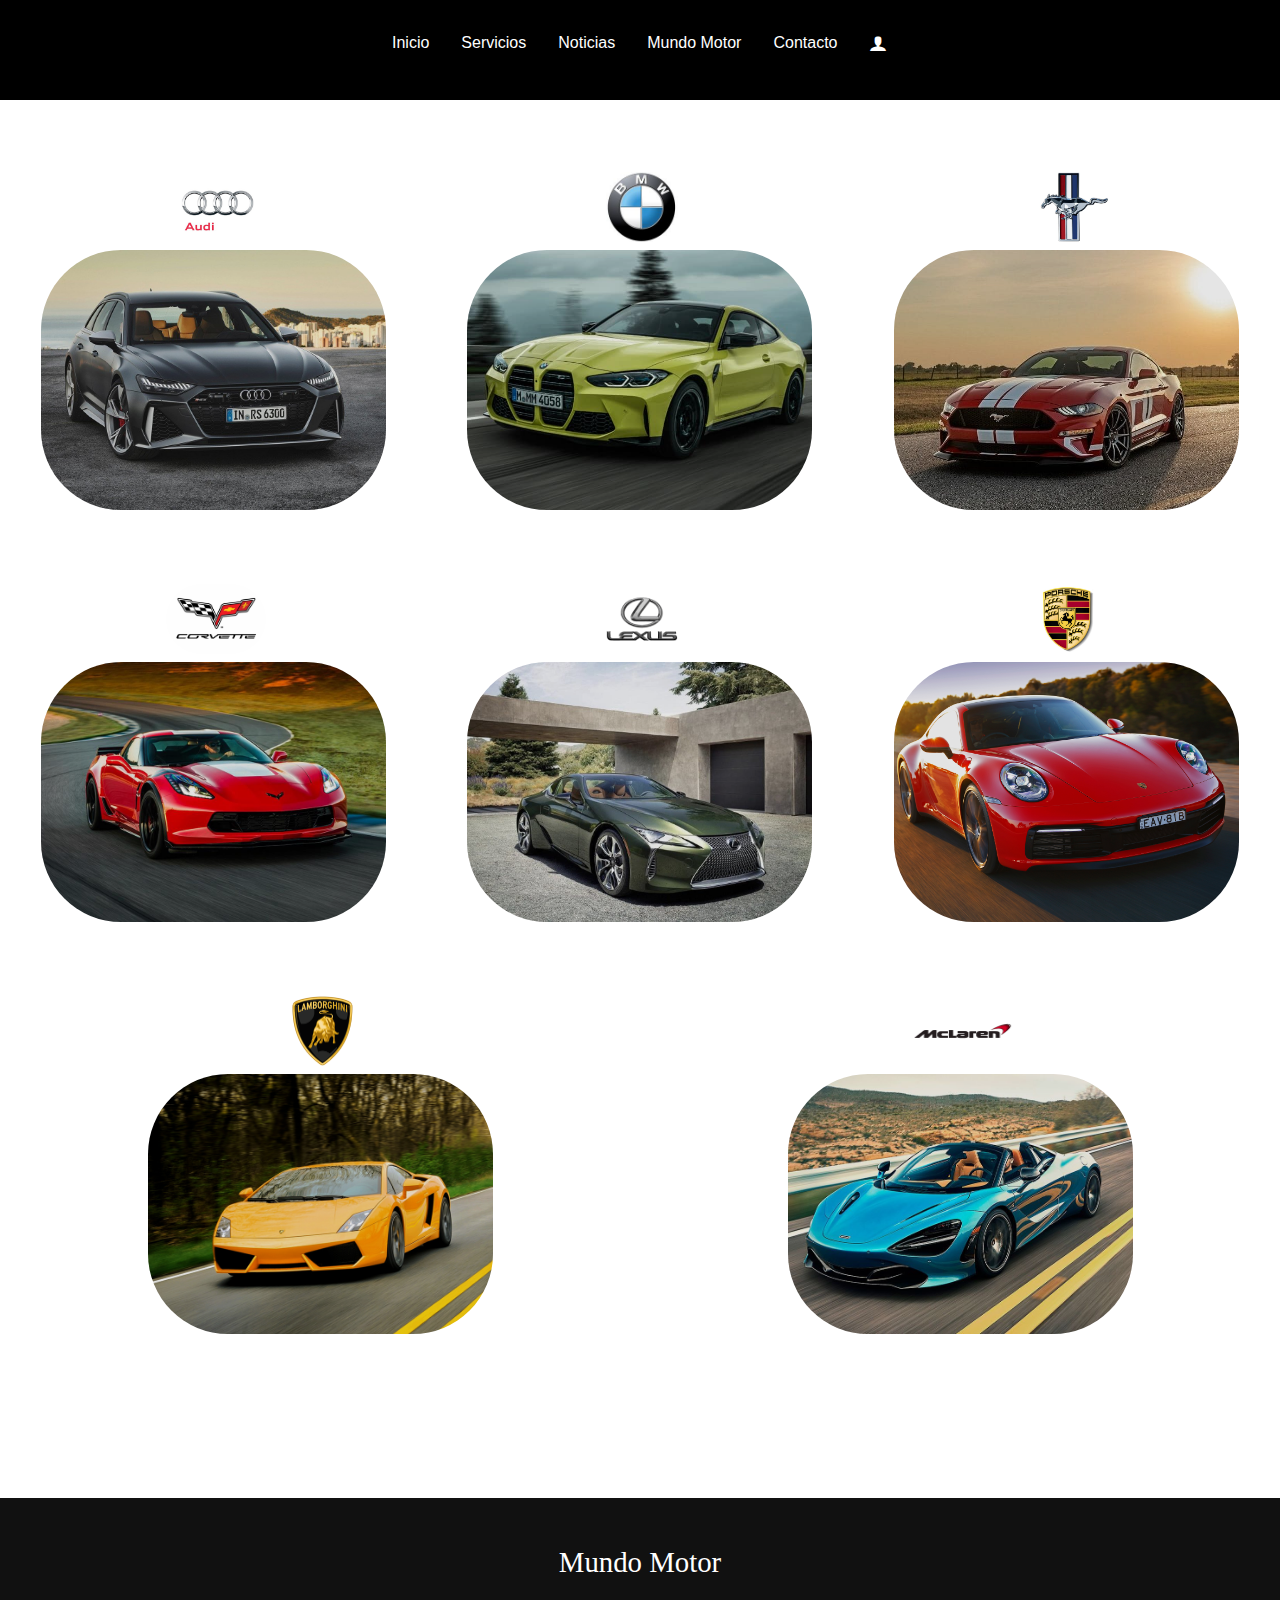
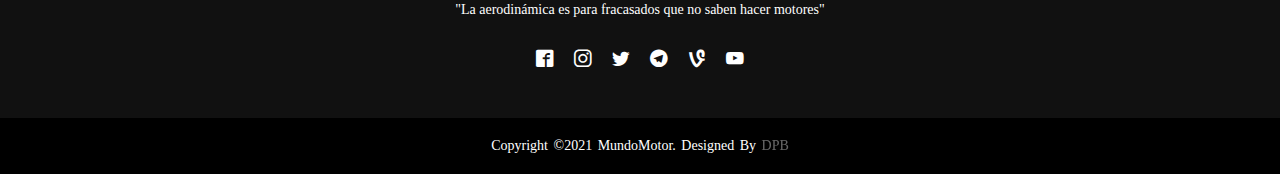
<file: index.html>
<!doctype html>
<html lang="es">
<head>

  <link rel="icon" type="image/png"  href="src/icon.png">

  <!-- Required meta tags -->
  <meta charset="utf-8">
  <meta name="viewport" content="width=device-width, initial-scale=1">

  <!-- Bootstrap CSS -->
  <link href="https://cdn.jsdelivr.net/npm/bootstrap@5.0.0-beta2/dist/css/bootstrap.min.css" rel="stylesheet" integrity="sha384-BmbxuPwQa2lc/FVzBcNJ7UAyJxM6wuqIj61tLrc4wSX0szH/Ev+nYRRuWlolflfl" crossorigin="anonymous">
  
  <link rel="stylesheet" href="styles.css" type="text/css"/>
  <link rel="stylesheet" href="styles_icons.css" type="text/css"/>
 
  <title>Mundo Motor</title>

</head>
<body>
  <!-- Bootstrap Bundle with Popper -->
  <!--
  <script src="https://cdn.jsdelivr.net/npm/bootstrap@5.0.0-beta2/dist/js/bootstrap.bundle.min.js" integrity="sha384-b5kHyXgcpbZJO/tY9Ul7kGkf1S0CWuKcCD38l8YkeH8z8QjE0GmW1gYU5S9FOnJ0" crossorigin="anonymous"></script> -->

  <div id="pagina">
    <div id="superior">
      <br>
      <div id="header">
        <ul class="nav">
          <li><a href="">Inicio</a>
          <li><a href="">Servicios</a>
            <ul>
              <li><a href="">Alquiler</a></li>
              <li><a href="compra.html">Compra</a></li>
              <li><a href="">Subasta</a></li>
              <li><a href="">Exposición</a>
                <ul>
                  <li><a href="">Madrid</a></li>
                  <li><a href="">Barcelona</a></li>
                </ul>
              </li>
            </ul>
          </li>
          <li><a href="noticias.html">Noticias</a>
          <li><a href="">Mundo Motor</a>
            <ul>
              <li><a href="">Racing</a></li>
              <li><a href="">Exhibition</a></li>
            </ul>
          </li>
          <li><a href="contacto.html">Contacto</a></li>
          <li><a href="user.html"><span class = "icon icon-user"></span></a></li>
        </ul>
      </div>
    </div>
    
    <br><br><br><br>

    <div id="imgCont">
      <div class="imgResponsive">
        <div class="logoCoches">
          <img src="src/logoAudi.png"/>
        </div>
        <a href="">
        <img src="src/Audi.jpg"/> </a>
      </div>
      <div class="imgResponsive">
        <div class="logoCoches">
          <img src="src/logoBMW.jpg"/>
        </div>
        <a href="">
        <img src="src/BMW.jpg"/> </a>
      </div>
      <div class="imgResponsive">
        <div class="logoCoches">
          <img src="src/logoMustang.jpg"/>
        </div>
        <a href="">
        <img src="src/Ford-Mustang.jpg"/> </a>
      </div>
      <div class="imgResponsive">
        <div class="logoCoches">
          <img src="src/logoCorvette.jpg"/>
        </div>
        <a href="">
        <img src="src/Corvette.jpg"/> </a>
      </div>
      <div class="imgResponsive">
        <div class="logoCoches">
          <img src="src/logoLexus.png"/>
        </div>
        <a href="">
        <img src="src/Lexus.jpg"/> </a>
      </div>
      <div class="imgResponsive">
        <div class="logoCoches">
          <img src="src/logoPorche.jpg"/>
        </div>
        <a href="">
        <img src="src/Porche.jpg"/> </a>
      </div>
      <div class="imgResponsive">
        <div class="logoCoches">
          <img src="src/logoLamborghini.png"/>
        </div>
        <a href="">
        <img src="src/Lamborghini.jpg"/> </a>
      </div>
      <div class="imgResponsive">
        <div class="logoCoches">
          <img src="src/logoMcLaren.png"/>
        </div>
        <a href="">
        <img src="src/McLaren.jpg"/> </a>
      </div>
    </div>

    <br><br><br><br><br>
    <div id="inferior">
      <footer>
        <div class= "footer-content">
          <h1> Mundo Motor </h1>
          <p>"La aerodinámica es para fracasados que no saben hacer motores"</p>
          <ul class="redesSociales">
            <li><a href=""><i class="icon icon-facebook2"></i></a></li>
            <li><a href=""><i class="icon icon-instagram"></i></a></li>
            <li><a href=""><i class="icon icon-twitter"></i></a></li>
            <li><a href=""><i class="icon icon-telegram"></i></a></li>
            <li><a href=""><i class="icon icon-vine"></i></a></li>
            <li><a href=""><i class="icon icon-youtube"></i></a></li>
          </ul>
        </div>
        <div class="footer-bottom">
          <p>copyright &copy;2021 MundoMotor. designed by <span>DPB</span></p>
        </div>
      </footer>
    </div>
  </div>    
</body>
</html>
</file>
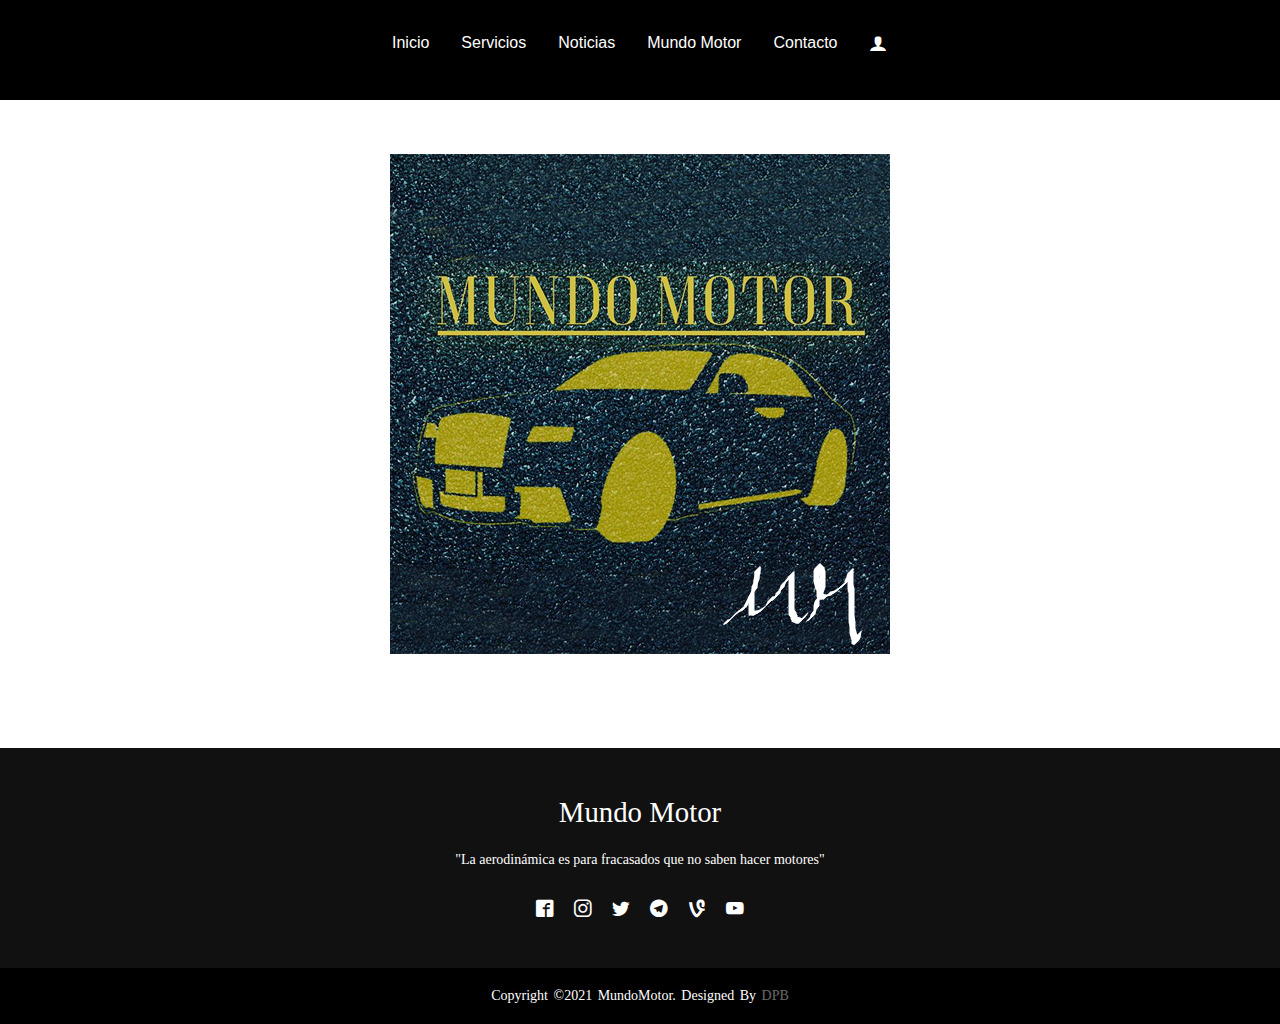
<file: contacto.html>
<!doctype html>
<html lang="es">
<head>

    <link rel="icon" type="image/png"  href="src/icon.png">

    <meta charset="utf-8">
    <meta name="viewport" content="width=device-width, initial-scale=1">

    <link href="https://cdn.jsdelivr.net/npm/bootstrap@5.0.0-beta2/dist/css/bootstrap.min.css" rel="stylesheet" integrity="sha384-BmbxuPwQa2lc/FVzBcNJ7UAyJxM6wuqIj61tLrc4wSX0szH/Ev+nYRRuWlolflfl" crossorigin="anonymous">
    
    <link rel="stylesheet" href="styles.css" type="text/css"/>
    <link rel="stylesheet" href="styles_icons.css" type="text/css"/>

    <title>Mundo Motor Contacto</title>
</head>
<body>
    <div id="pagina">
    	<div id="superior">
    		<br>
        	<div id="header">
	            <ul class="nav">
	              <li><a href="index.html">Inicio</a></li>
	              <li><a href="">Servicios</a>
	                <ul>
	                  <li><a href="">Alquiler</a></li>
	                  <li><a href="compra.html">Compra</a></li>
	                  <li><a href="">Subasta</a></li>
	                  <li><a href="">Exposición</a>
	                    <ul>
	                      <li><a href="">Madrid</a></li>
	                      <li><a href="">Barcelona</a></li>
	                    </ul>
	                  </li>
	                </ul>
	              </li>
	              <li><a href="noticias.html">Noticias</a>
	              <li><a href="">Mundo Motor</a>
	                <ul>
	                  <li><a href="">Racing</a></li>
	                  <li><a href="">Exhibition</a></li>
	                </ul>
	              </li>
	              <li><a href="">Contacto</a></li>
	              <li><a href="user.html"><span class = "icon icon-user"></span></a></li>
	            </ul>
          	</div>
        </div>
    	<br><br><br>
	    <div id="centroContacto">
	        <div class="iconHist"> 
	            <img src="src/icon.png"/>
	        </div>
	    </div>

	    <br><br><br><br><br>
	    <div id="inferior">
	      <footer>
	          <div class= "footer-content">
	            <h1> Mundo Motor </h1>
	            <p>"La aerodinámica es para fracasados que no saben hacer motores"</p>
	            <ul class="redesSociales">
	              <li><a href=""><i class="icon icon-facebook2"></i></a></li>
	              <li><a href=""><i class="icon icon-instagram"></i></a></li>
	              <li><a href=""><i class="icon icon-twitter"></i></a></li>
	              <li><a href=""><i class="icon icon-telegram"></i></a></li>
	              <li><a href=""><i class="icon icon-vine"></i></a></li>
	              <li><a href=""><i class="icon icon-youtube"></i></a></li>
	            </ul>
	          </div>
	          <div class="footer-bottom">
	            <p>copyright &copy;2021 MundoMotor. designed by <span>DPB</span></p>
	          </div>
	        </footer>
	    </div>
	</div>    
</body>
</html>
</file>
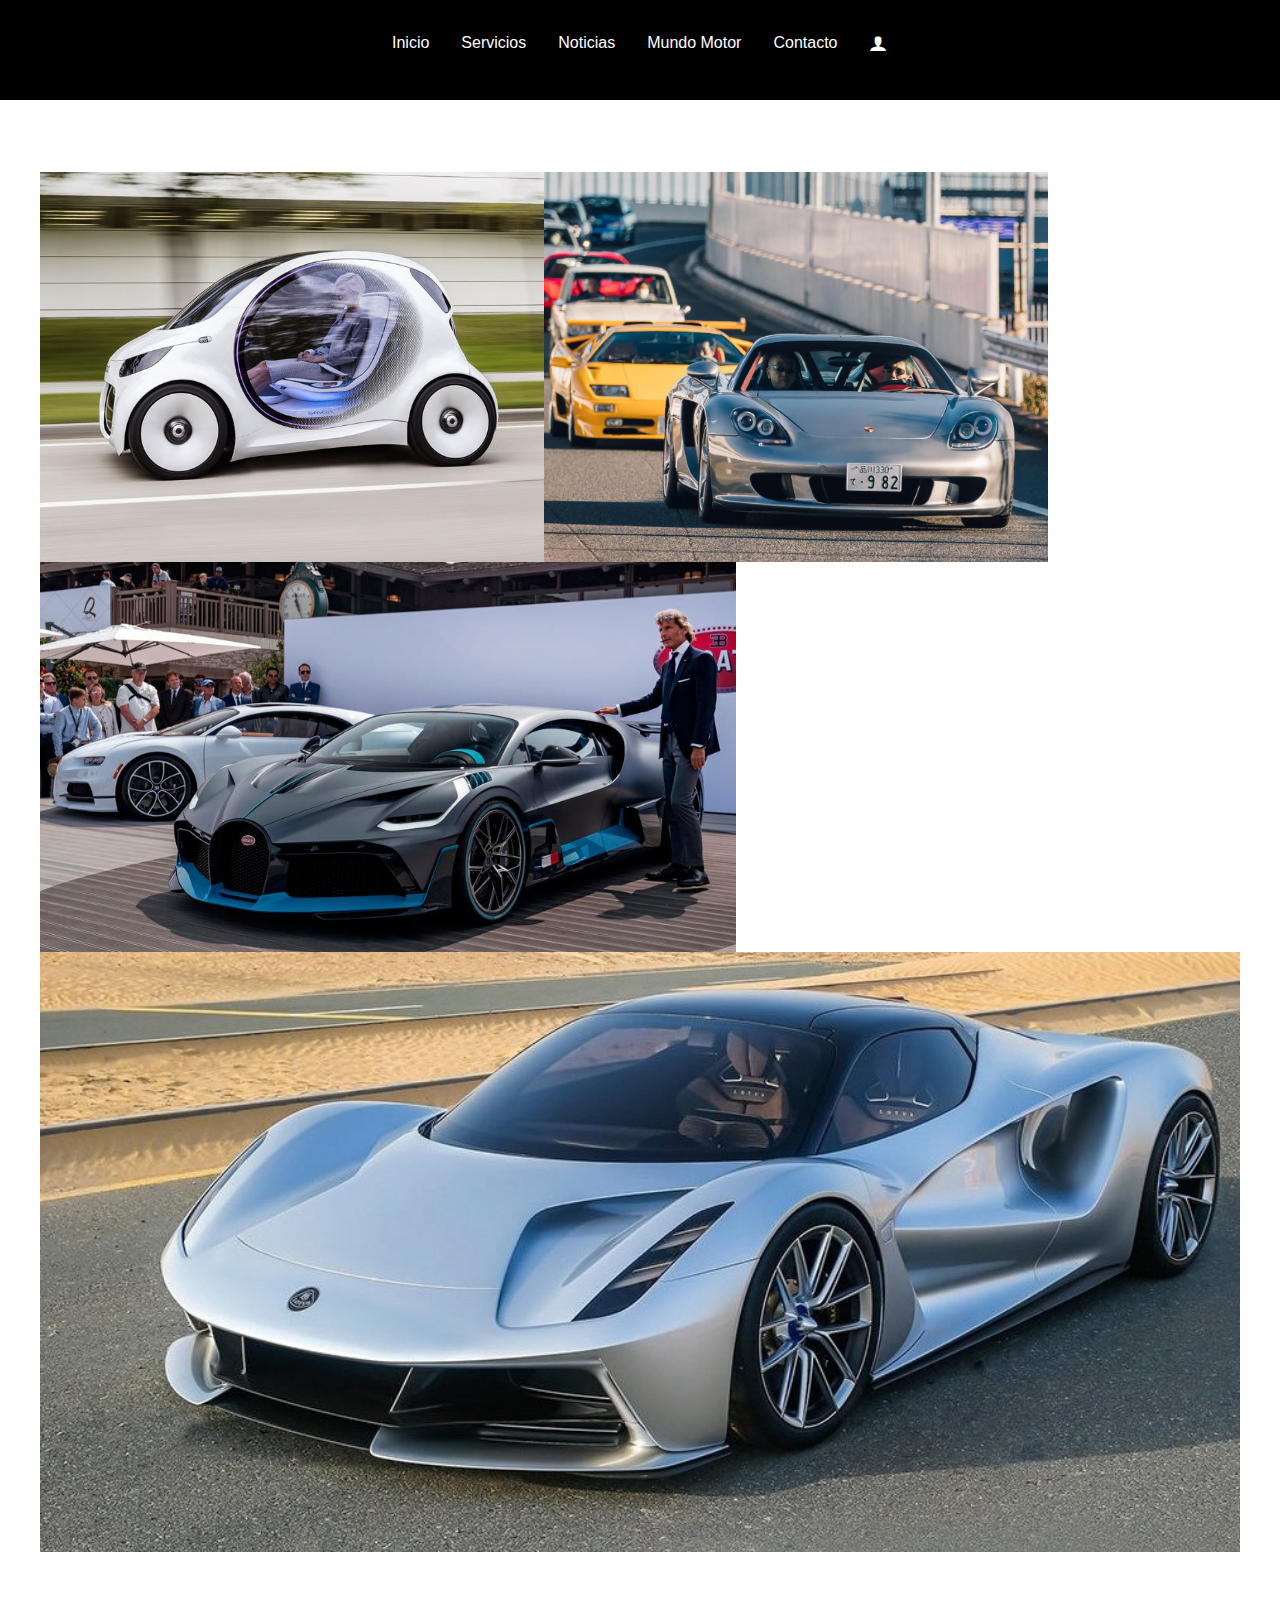
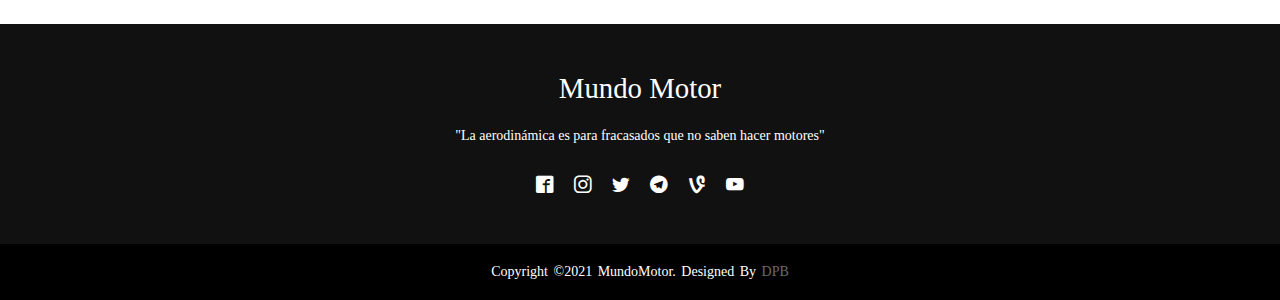
<file: noticias.html>
<!doctype html>
<html lang="es">
<head>

    <link rel="icon" type="image/png"  href="src/icon.png">

    <meta charset="utf-8">
    <meta name="viewport" content="width=device-width, initial-scale=1">

    <link href="https://cdn.jsdelivr.net/npm/bootstrap@5.0.0-beta2/dist/css/bootstrap.min.css" rel="stylesheet" integrity="sha384-BmbxuPwQa2lc/FVzBcNJ7UAyJxM6wuqIj61tLrc4wSX0szH/Ev+nYRRuWlolflfl" crossorigin="anonymous">
    
    <link rel="stylesheet" href="styles.css" type="text/css"/>
    <link rel="stylesheet" href="styles_icons.css" type="text/css"/>

    <script src="ytube.js"></script>

    <title>Mundo Motor Noticias</title>
</head>
<body>
    <div id="pagina">
    	<div id="superior">
    		<br>
        	<div id="header">
	            <ul class="nav">
	              <li><a href="index.html">Inicio</a></li>
	              <li><a href="">Servicios</a>
	                <ul>
	                  <li><a href="">Alquiler</a></li>
	                  <li><a href="compra.html">Compra</a></li>
	                  <li><a href="">Subasta</a></li>
	                  <li><a href="">Exposición</a>
	                    <ul>
	                      <li><a href="">Madrid</a></li>
	                      <li><a href="">Barcelona</a></li>
	                    </ul>
	                  </li>
	                </ul>
	              </li>
	              <li><a href="">Noticias</a>
	              <li><a href="">Mundo Motor</a>
	                <ul>
	                  <li><a href="">Racing</a></li>
	                  <li><a href="">Exhibition</a></li>
	                </ul>
	              </li>
	              <li><a href="contacto.html">Contacto</a></li>
	              <li><a href="user.html"><span class = "icon icon-user"></span></a></li>
	            </ul>
          	</div>
        </div>
       <br><br><br><br> 
       <!-- Poner texto sobre imágenes position:relative y position: absolute -->
       	<div id="centroNoticias">
        	<div id="player"></div>
        	<div class="imgNoticias1">
        		<a href="">
        		<img src="src/art1.jpg"/> </a>
	        </div>
        	<div class="imgNoticias1">
        		<a href="">
        		<img src="src/art2.jpg"/> </a>
        	</div>
        	<div class="imgNoticias2">
        		<a href="">
        		<img src="src/art3.jpg"/> </a>
        	</div>
        	<div class="imgNoticias3">
        		<a href="">
        		<img src="src/art4.jpg"/> </a>
        	</div>
        </div>	
			
        <br><br><br><br> 

	    <div id="inferior">
	      <footer>
	          <div class= "footer-content">
	            <h1> Mundo Motor </h1>
	            <p>"La aerodinámica es para fracasados que no saben hacer motores"</p>
	            <ul class="redesSociales">
	              <li><a href=""><i class="icon icon-facebook2"></i></a></li>
	              <li><a href=""><i class="icon icon-instagram"></i></a></li>
	              <li><a href=""><i class="icon icon-twitter"></i></a></li>
	              <li><a href=""><i class="icon icon-telegram"></i></a></li>
	              <li><a href=""><i class="icon icon-vine"></i></a></li>
	              <li><a href=""><i class="icon icon-youtube"></i></a></li>
	            </ul>
	          </div>
	          <div class="footer-bottom">
	            <p>copyright &copy;2021 MundoMotor. designed by <span>DPB</span></p>
	          </div>
	        </footer>
	    </div>
	</div>    
</body>
</html>
</file>
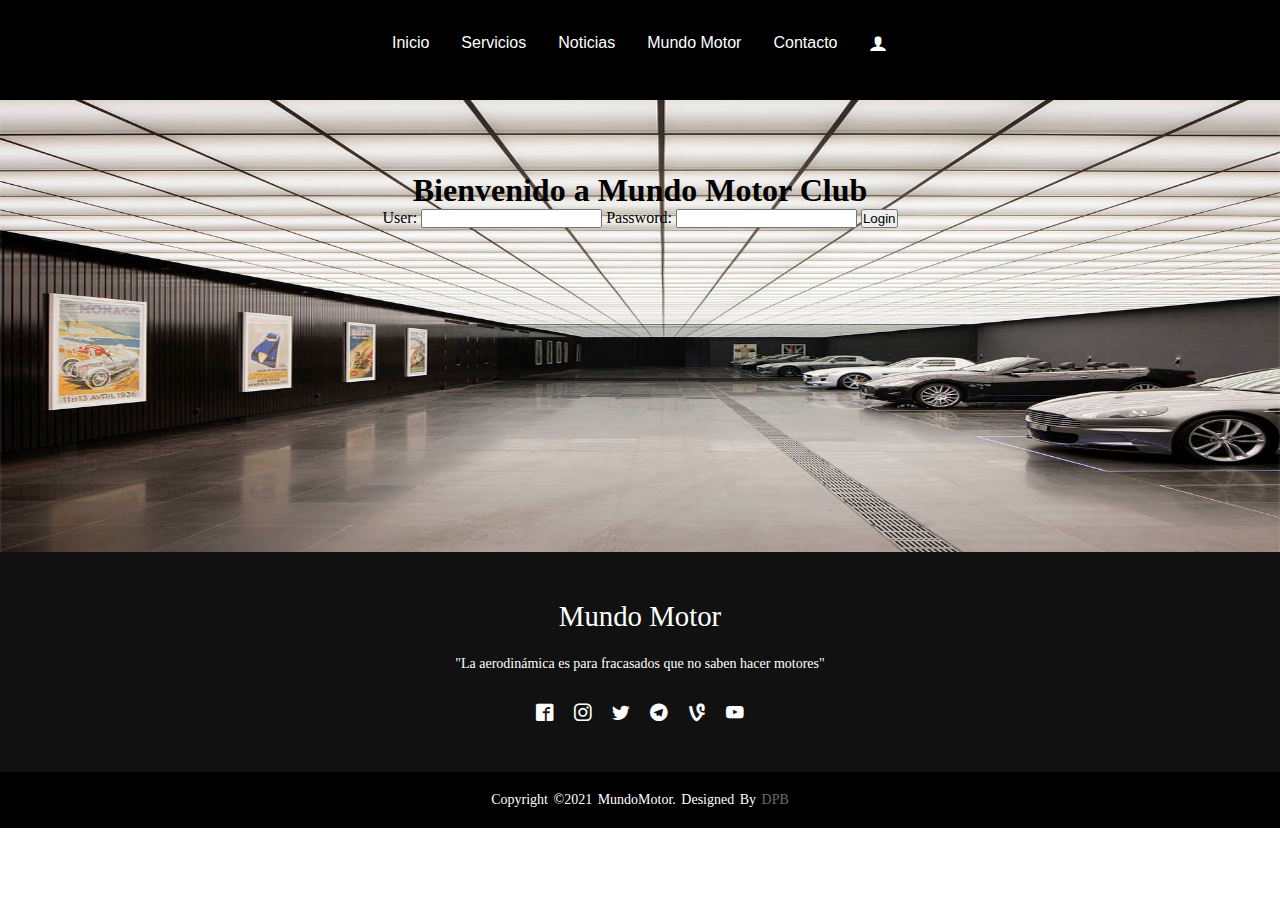
<file: user.html>
<!doctype html>
<html lang="es">
<head>
    
    <link rel="icon" type="image/png"  href="src/icon.png">

    <meta charset="utf-8">
    <meta name="viewport" content="width=device-width, initial-scale=1">

    <link href="https://cdn.jsdelivr.net/npm/bootstrap@5.0.0-beta2/dist/css/bootstrap.min.css" rel="stylesheet" integrity="sha384-BmbxuPwQa2lc/FVzBcNJ7UAyJxM6wuqIj61tLrc4wSX0szH/Ev+nYRRuWlolflfl" crossorigin="anonymous">
    
    <link rel="stylesheet" href="styles.css" type="text/css"/>
    <link rel="stylesheet" href="styles_icons.css" type="text/css"/>

    <title>Mundo Motor Club</title>
</head>
<body>
    <div id="pagina">
        <div id="superior">
            <br>
            <div id="header">
                <ul class="nav">
                  <li><a href="index.html">Inicio</a></li>
                  <li><a href="">Servicios</a>
                    <ul>
                      <li><a href="">Alquiler</a></li>
                      <li><a href="compra.html">Compra</a></li>
                      <li><a href="">Subasta</a></li>
                      <li><a href="">Exposición</a>
                        <ul>
                          <li><a href="">Madrid</a></li>
                          <li><a href="">Barcelona</a></li>
                        </ul>
                      </li>
                    </ul>
                  </li>
                  <li><a href="noticias.html">Noticias</a>
                  <li><a href="">Mundo Motor</a>
                    <ul>
                      <li><a href="">Racing</a></li>
                      <li><a href="">Exhibition</a></li>
                    </ul>
                  </li>
                  <li><a href="contacto.html">Contacto</a></li>
                  <li><a href=""><span class = "icon icon-user"></span></a></li>
                </ul>
            </div>
        </div>

        <div id="centroUser" align="center">
            <br><br><br><br>
            </p>
                <h1>Bienvenido a Mundo Motor Club</h1>
            <p>
            <form action="/login" method="post">
                <label for="user">User:</label>
                <input type="text" name="user">
                <label for="password">Password:</label>
                <input type="password" name="password">
                <button type="submit">Login</button>
            </form>
            </p>
            <br><br><br><br><br><br><br><br><br><br><br><br><br><br><br>
            <br><br><br>
        </div>

        <div id="inferior">
          <footer>
              <div class= "footer-content">
                <h1> Mundo Motor </h1>
                <p>"La aerodinámica es para fracasados que no saben hacer motores"</p>
                <ul class="redesSociales">
                  <li><a href=""><i class="icon icon-facebook2"></i></a></li>
                  <li><a href=""><i class="icon icon-instagram"></i></a></li>
                  <li><a href=""><i class="icon icon-twitter"></i></a></li>
                  <li><a href=""><i class="icon icon-telegram"></i></a></li>
                  <li><a href=""><i class="icon icon-vine"></i></a></li>
                  <li><a href=""><i class="icon icon-youtube"></i></a></li>
                </ul>
              </div>
              <div class="footer-bottom">
                <p>copyright &copy;2021 MundoMotor. designed by <span>DPB</span></p>
              </div>
            </footer>
        </div>
    </div>
</body>
</html>
</file>
<file: styles.css>
* {
        margin:0px;
        padding:0px;
      }

      #superior {
        width: 100vw;
        height: 100px;
        background: #000000; 
      }

      #header {
        margin:auto;
        width:528px;
        font-family:Arial, Helvetica, sans-serif;
      }
      
      ul {
        list-style:none;
      }
      
      .nav > li {
        float:left;
      }

      .nav li a {
        background-color:#000;
        color:#fff;
        text-decoration:none;
        padding:16px 16px;
        display:block;
      }

      .nav li a span{
        font-size: 18px;
      }
      
      .nav li a:hover {
        text-decoration: underline;
      }

      .nav li ul {
        z-index: 1;
        display:none;
        position:absolute;
        min-width:140px;
        color: #F4F4F4;
      }
      
      .nav li:hover > ul {
        display:block;
      }
      
      .nav li ul li {
        position:relative;
      }
      
      .nav li ul li ul {
        right:-110px;
        top:0px;
      }

      #imgCont {
        z-index: 0;
        display: flex;
        width: 100%;
        max-width: 1400px;
        justify-content: space-around;
        flex-wrap: wrap;
        margin: auto;
      }

      .imgResponsive img{
        width: 345px;
        height: 260px;
        margin-bottom: 70px;
        object-fit: cover;
        filter: brightness(90%);
        border-radius: 80px;
      }

      .imgResponsive img:hover {
        filter: brightness(100%);
      }

      .imgResponsive .logoCoches img{
        width: 100px;
        height: 70px;
        float: left;
        margin-left: 125px;
        margin-bottom: 8px;
        filter: brightness(100%);
        object-fit: cover;
      }

      #inferior {
        box-sizing: border-box;
        background: #fcfcfc;
      }

      footer {
        background: #111;
        height: auto;
        width: 100vw;
        font font-family: "Open Sans";
        padding-top: 40px;
        color: #fff;
      }

      .footer-content {
        display: flex;
        align-items: center;
        justify-content: center;
        flex-direction: column;
        text-align: center;
      }

      .footer-content h1 {
        font-size: 1.8rem;
        font-weight: 400;
        text-transform: capitalize;
        line-height: 3rem;
      }

      .footer-content p {
        max-width: 500px;
        margin: 10px auto;
        line-height: 28px;
        font-size: 14px;
      }

      .redesSociales {
        list-style: none;
        display: flex;
        align-items: center;
        justify-content: center;
        margin: 1rem 0 3rem 0;
      }

      .redesSociales li{
        margin: 0 10px;
      }

      .redesSociales a{
        text-decoration: none;
        color: #fff;
      }

      .redesSociales a i{
        font-size: 1.1rem;
      }

      .footer-bottom {
        background: #000;
        width: 100vw;
        padding: 20px 0;
        text-align: center;
      }

      .footer-bottom p {
        font-size: 14px;
        word-spacing: 2px;
        text-transform: capitalize;
      }

      .footer-bottom span {
        text-transform: uppercase;
        opacity: .4;
        font-weight: 200;
      }

      #form-auto{
        margin-left: 25%;
        padding: 20px;
        width: 100%;
        height: auto;
      }

      #form-auto div{
        text-align: left;
      }

      #centroUser {
        background-image: url("src/GarajeFondo.jpg");
        background-color: transparent;
        background-size: 100% 100%;
        object-fit: cover; 
      }

      .iconHist{
        text-align: center;
      }

      .iconHist img{
        width: 500px;
        height: 500px;
        object-fit: cover;  
      }

      #centroNoticias {
        z-index: 0;
        width: 95%;
        max-width: 1200px;
        margin: auto;
        overflow: hidden;
      }

      #player {
        float: left;
      }

      .imgNoticias1 img{
        width: 42%;
        height: 390px;
        object-fit: cover;
        float: left;
      }

      .imgNoticias2 img{
        width: 58%;
        height: 390px;
        object-fit: cover;
        float: left;
      }

      .imgNoticias3 img{
        width: 100%;
        height: 600px;
        object-fit: cover;
        float: left;
      }
</file>
<file: styles_icons.css>
@font-face {
  font-family: 'icomoon';
  src:  url('fonts/icomoon.eot?24tgrt');
  src:  url('fonts/icomoon.eot?24tgrt#iefix') format('embedded-opentype'),
    url('fonts/icomoon.ttf?24tgrt') format('truetype'),
    url('fonts/icomoon.woff?24tgrt') format('woff'),
    url('fonts/icomoon.svg?24tgrt#icomoon') format('svg');
  font-weight: normal;
  font-style: normal;
  font-display: block;
}

[class^="icon-"], [class*=" icon-"] {
  /* use !important to prevent issues with browser extensions that change fonts */
  font-family: 'icomoon' !important;
  speak: never;
  font-style: normal;
  font-weight: normal;
  font-variant: normal;
  text-transform: none;
  line-height: 1;

  /* Better Font Rendering =========== */
  -webkit-font-smoothing: antialiased;
  -moz-osx-font-smoothing: grayscale;
}

.icon-images:before {
  content: "\e90e";
}
.icon-user:before {
  content: "\e971";
}
.icon-facebook2:before {
  content: "\ea91";
}
.icon-instagram:before {
  content: "\ea92";
}
.icon-telegram:before {
  content: "\ea95";
}
.icon-twitter:before {
  content: "\ea96";
}
.icon-vine:before {
  content: "\ea97";
}
.icon-youtube:before {
  content: "\ea9d";
}
.icon-youtube2:before {
  content: "\ea9e";
}
.icon-paypal:before {
  content: "\ead8";
}
</file>
